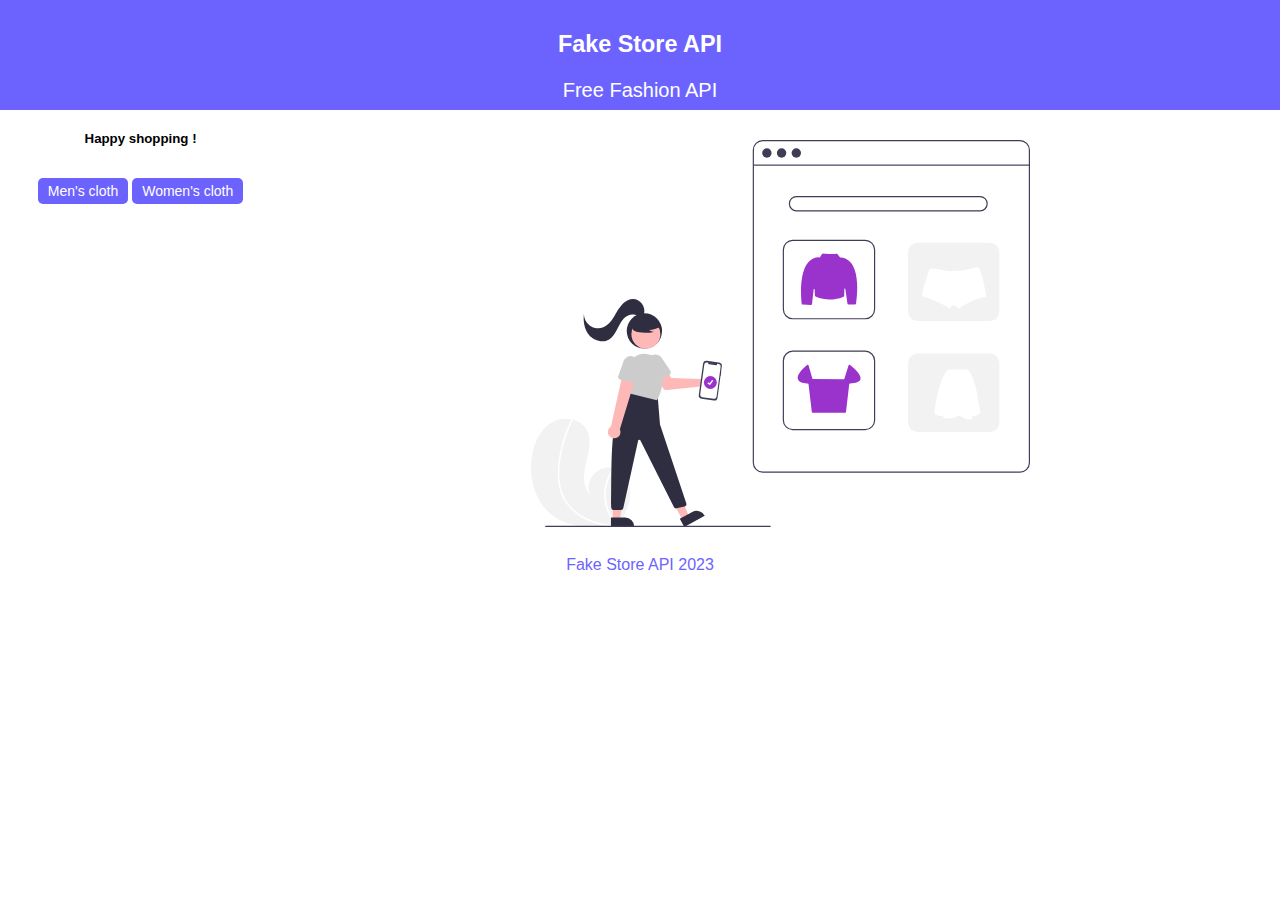
<file: index.html>
<!DOCTYPE html>
<html lang="en">

<head>
    <meta charset="UTF-8">
    <meta name="viewport" content="width=device-width, initial-scale=1.0">
    <title>Document</title>
    <link rel="stylesheet" href="./asset/style/general.css">
    <link rel="stylesheet" href="./asset/style/home.css">
    <link rel="stylesheet" href="./asset/style/card.css">
</head>

<body>
    <header class="header">
        <h3>Fake Store API</h3>
        Free Fashion API
    </header>
    <aside class="aside">
        <h5>Happy shopping !</h5>
        <button id="idMen">Men's cloth</button>
        <button id="idWomen">Women's cloth</button>
    </aside>
    <main class="main">
        <div id="idContainer">
            <img src="./asset/image/undraw_online_shopping_re_k1sv.svg">
        </div>
    </main>
    <footer class="footer">
        Fake Store API 2023
    </footer>

    <script src="./asset/script/script.js"></script>
</body>

</html>
</file>
<file: asset/style/home.css>
@import "general.css";
/* Using a string */

/* CSS Media Query (Breakpoint) */
/* For dekstop: */
body {
    display: grid;
    grid-template-areas:
        "head head head"
        "aside main main"
        "foot foot foot"
    ;
}

/* For tablets: */
@media only screen and (max-width: 768px) {
    body {
        display: grid;
        grid-template-areas:
            "head head head head"
            "aside main main main"
            "foot foot foot foot"
        ;
    }
}

/* For mobile phone: */
@media only screen and (max-width: 576px) {
    body {
        display: grid;
        grid-template-areas:
            "head"
            "aside"
            "main"
            "foot"
        ;
    }
}

/* style */
.gridContainer {
    border: 5px solid black;
}

.header {
    grid-area: head;
    background-color: var(--first-color);
    padding: 10px;
    text-align: center;
    color: white;
    font-size: 20px;
    font-family: sans-serif;
}


.aside {
    grid-area: aside;
    text-align: center;
}

.main {
    grid-area: main;
    text-align: center;
}

.main img {
    width: 50%;
    margin-top: 30px;
}

.aside button {
    background-color: var(--first-color);
    /* Green */
    border: none;
    color: white;
    padding: 5px 10px;
    text-align: center;
    text-decoration: none;
    display: inline-block;
    font-size: 14px;
    cursor: pointer;
    border-radius: 5px;
    margin-top: 10px;
}

.aside button:hover {
    background-color: lightgray;
    color: black;
}

.footer {
    grid-area: foot;
    text-align: center;
    font-family: sans-serif;
    color: var(--first-color);
    margin-top: 30px;
}
</file>
<file: asset/style/card.css>
@import "general.css";
/* Using a string */

#idContainer {
    display: flex;
    flex-wrap: wrap;
    justify-content: center;
    gap: 10px;
}

.card {
    /* Flex as child */
    flex: 0 1 50px;
    margin: 5px;
    text-align: center;

    /* Flex as parent */
    display: flex;
    flex-direction: column;
    justify-content: space-between;

    border: 2px solid var(--first-color);
    border-radius: 5px;
    padding: 10px;
    box-shadow: 0 4px 8px 0 rgba(0, 0, 0, 0.2), 0 6px 20px 0 rgba(0, 0, 0, 0.19);
}

.card .cardTop img {
    width: 100%;
    height: 150px;
}

.card .cardTop h4 {
    font-weight: bold;
    margin-top: 10px;
    font-size: medium;
    height: 100px;
    text-align: center;
}

.card .cardTop .boxP {
    overflow: hidden;
    height: 65px;
    margin-top: 10px;
    margin-bottom: 10px;
}

.card .cardTop p {
    font-size: small;
}

.card .cardBottom {
    background-color: lightgray;
}

.card .cardBottom button {
    background-color: var(--first-color);
    /* Green */
    border: none;
    color: white;
    padding: 5px 10px;
    text-align: center;
    text-decoration: none;
    display: inline-block;
    font-size: small;
    font-weight: bold;
    margin: 4px 2px;
    cursor: pointer;
    border-radius: 5px;
}

.card .cardBottom button:hover {
    background-color: grey;
    color: white;
}
</file>
<file: asset/style/general.css>
/* css reset */

html,
body,
div,
span,
applet,
object,
iframe,
/* h1,
h2,
h3,
h4,
h5,
h6, */
p,
blockquote,
pre,
a,
abbr,
acronym,
address,
big,
cite,
code,
del,
dfn,
em,
img,
ins,
kbd,
q,
s,
samp,
small,
strike,
strong,
sub,
sup,
tt,
var,
b,
u,
i,
center,
dl,
dt,
dd,
ol,
ul,
li,
fieldset,
form,
label,
legend,
table,
caption,
tbody,
tfoot,
thead,
tr,
th,
td,
article,
aside,
canvas,
details,
embed,
figure,
figcaption,
footer,
header,
hgroup,
menu,
nav,
output,
ruby,
section,
summary,
time,
mark,
audio,
video {
    margin: 0;
    padding: 0;
    border: 0;
    font-size: 100%;
    font: inherit;
    vertical-align: baseline;
}

/* HTML5 display-role reset for older browsers */
article,
aside,
details,
figcaption,
figure,
footer,
header,
hgroup,
menu,
nav,
section {
    display: block;
}

body {
    line-height: 1;
}

ol,
ul {
    list-style: none;
}

blockquote,
q {
    quotes: none;
}

blockquote:before,
blockquote:after,
q:before,
q:after {
    content: '';
    content: none;
}

table {
    border-collapse: collapse;
    border-spacing: 0;
}


/* css global variabel */
/*CSS variables*/
:root {
    --first-color: #6C63FF;
}

* {
    box-sizing: border-box;
    font-family: sans-serif;
}
</file>
